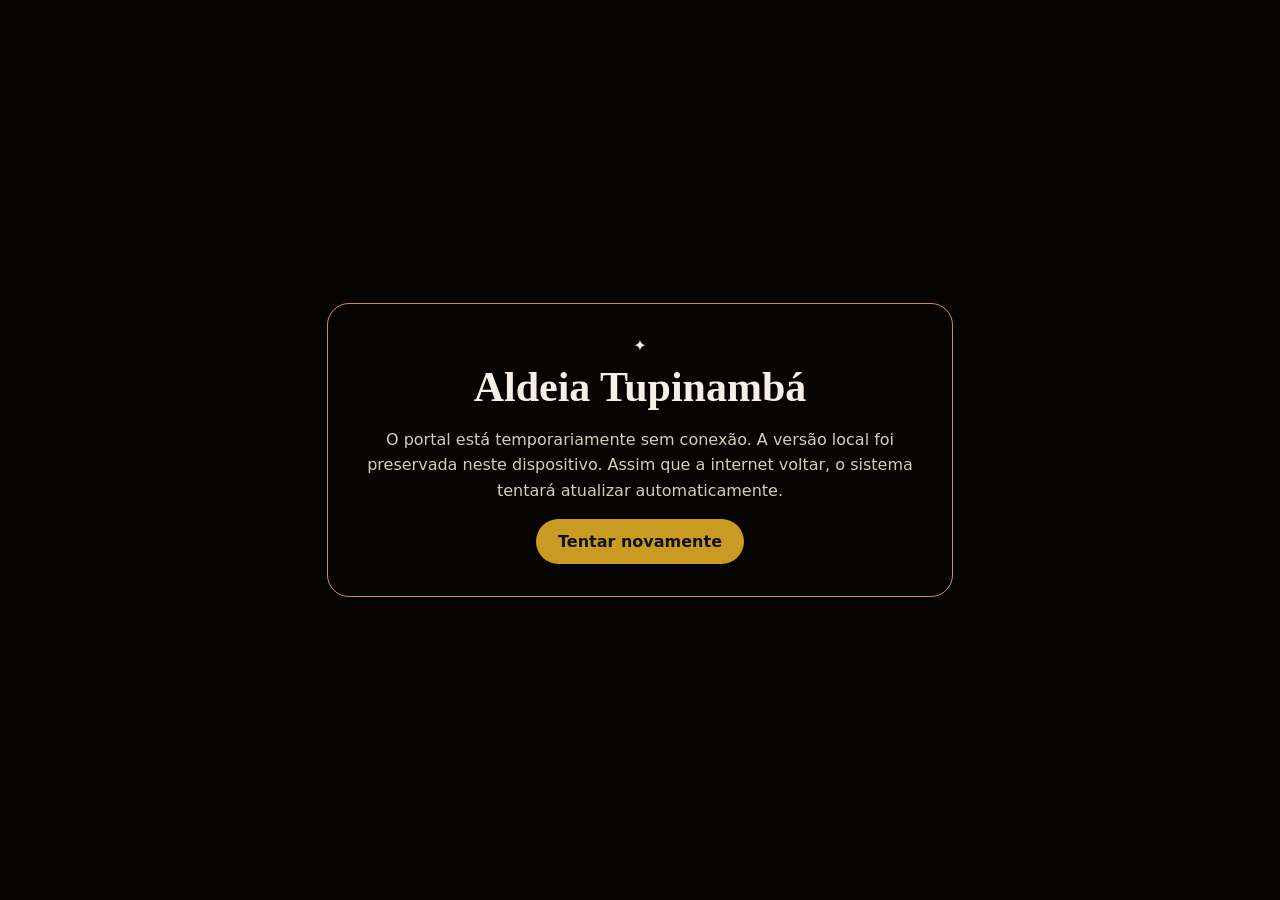
<file: offline.html>
<!doctype html><html lang="pt-BR"><head><meta charset="utf-8"><meta name="viewport" content="width=device-width,initial-scale=1"><meta name="theme-color" content="#c99b22"><title>Aldeia Tupinambá — modo offline</title><style>body{margin:0;min-height:100vh;display:grid;place-items:center;background:#050403;color:#f5efe5;font:16px system-ui;text-align:center}.box{max-width:560px;padding:32px;border:1px solid #c99b22;border-radius:22px}h1{font-family:Georgia,serif;font-size:42px;margin:8px 0}p{color:#d5ccbd;line-height:1.6}.btn{display:inline-block;padding:13px 22px;border-radius:999px;background:#c99b22;color:#111;text-decoration:none;font-weight:800}</style></head><body><main class="box"><div>✦</div><h1>Aldeia Tupinambá</h1><p>O portal está temporariamente sem conexão. A versão local foi preservada neste dispositivo. Assim que a internet voltar, o sistema tentará atualizar automaticamente.</p><a class="btn" href="/">Tentar novamente</a></main></body></html>
</file>
